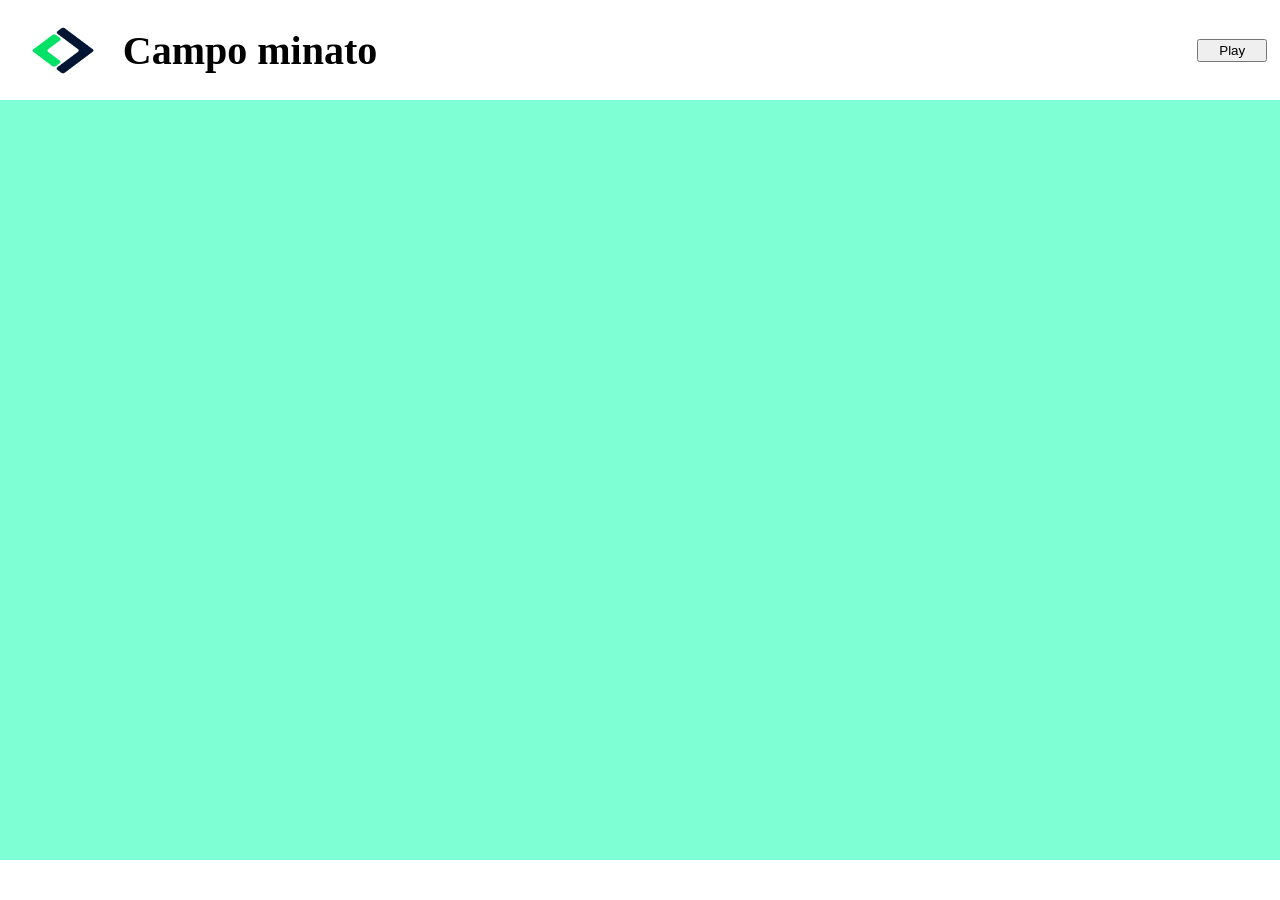
<file: index.html>
<!DOCTYPE html>
<html lang="en">
<head>
    <meta charset="UTF-8">
    <meta name="viewport" content="width=device-width, initial-scale=1.0">
    <title>Campo-minato</title>
    <link rel="stylesheet" href="css/style.css">
    <body>
</head>
<body>
    <div class="container">
        <header class="d-flex">
            <div class="navbar">
                <div class="align">
                    <div class="box-img"> 
                        <img src="img/mobile-logo.png" alt="">
                    </div>

                    <h1>Campo minato</h1>
                    
                </div>

                <div>
                    <button id="startgame"> Play</button>
                </div>

            </div>

        </header>

        <main>

            <div class="cells-container">
                <div class="d-flex">
                    
                </div>
            </div>

        </main>

        <footer>

        </footer>
      
    </div>



    <script type="text/javascript" src="js/script.js">
    </script>
</body>
</html>
</file>
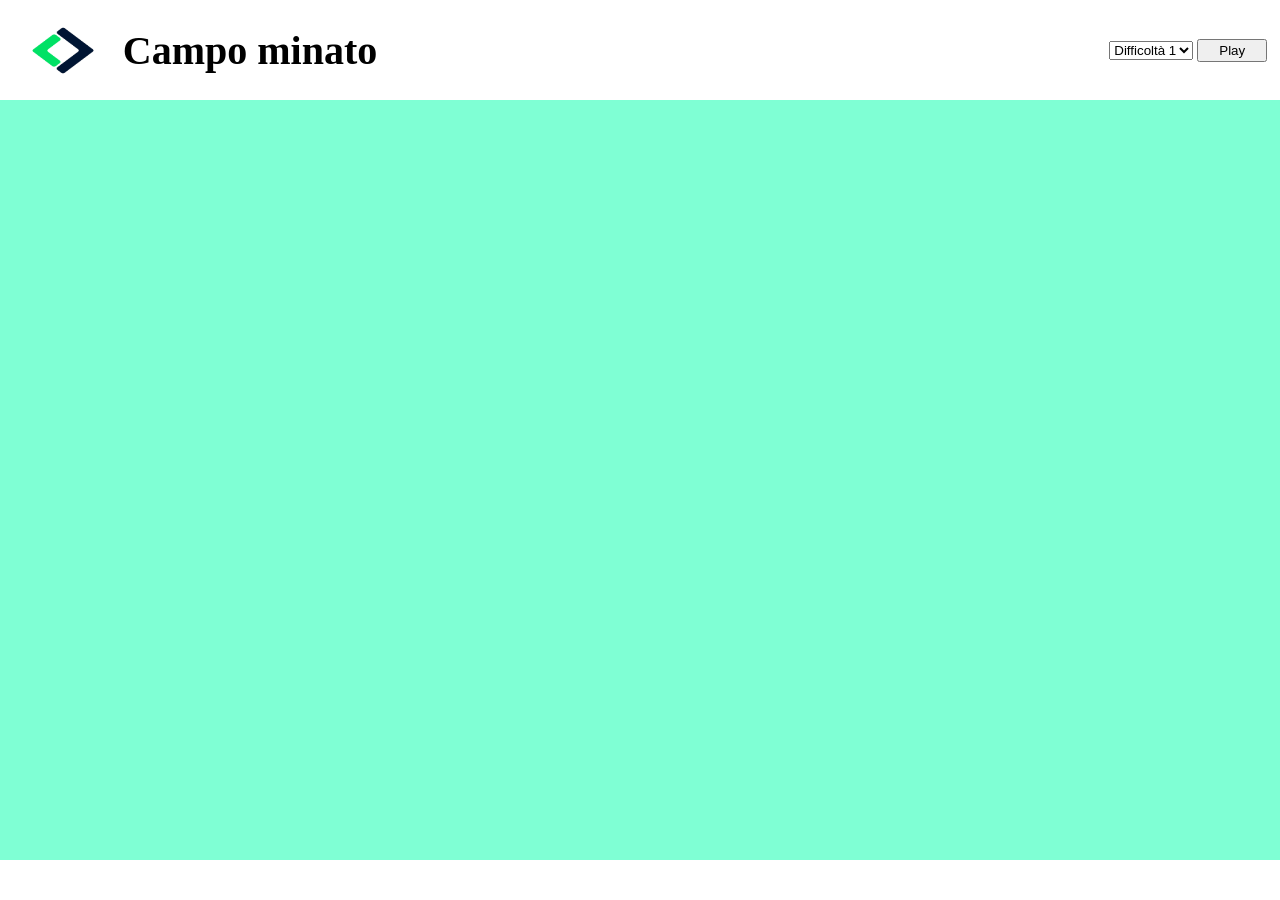
<file: bonus/index.html>
<!DOCTYPE html>
<html lang="en">
<head>
    <meta charset="UTF-8">
    <meta name="viewport" content="width=device-width, initial-scale=1.0">
    <title>Campo-minato</title>
    <link rel="stylesheet" href="css/style.css">
    <body>
</head>
<body>
    <div class="container">
        <header class="d-flex">
            <div class="navbar">
                <div class="align">
                    <div class="box-img"> 
                        <img src="img/mobile-logo.png" alt="">
                    </div>

                    <h1>Campo minato</h1>
                    
                </div>

                <div>
                    <select id="difficulty">
                        <option value="1">Difficoltà 1</option>
                        <option value="2">Difficoltà 2</option>
                        <option value="3">Difficoltà 3</option>
                    </select>
                    <button id="startgame"> Play</button>
                </div>

            </div>

        </header>

        <main>

            <div class="cells-container">
                <div class="d-flex">
                    
                </div>
            </div>

        </main>

        <footer>

        </footer>
      
    </div>



    <script type="text/javascript" src="js/script.js">
    </script>
</body>
</html>
</file>
<file: css/style.css>
/* stili generali pagina */

*{
    margin: 0;
    padding: 0;
    box-sizing: border-box;
}

header{
    height: 100px;
}

main{
    height: calc(100vh - 140px);
    background-color: #7fffd4;
    display: flex;
}

footer{
    height: 40px;
}




h1{
    font-size: 40px;
}


.container{
    height: 100vh;
    width: 100%;
}





.cells-container{
    width: 50%;
    margin:auto;
    height: 500px;
}

.d-flex{
    display: flex;
    flex-wrap: wrap;
}

.navbar{
    display: flex;
    justify-content: space-between;
    align-items:center ;
    height: 80px;
    margin: auto;
    width: 98%;
}

img{
    width:100%;
    height: 100%;
}

.box-img{
    height: 75px;
    width: 100px;
    margin-right: 10px;
}

.align{
    display: flex;
    align-items: center;
}

button{
    padding: 2px 20px;
}

.cells{
    display: flex;
    justify-content: center;
    align-items: center;
    width: calc(100% * 1/10);
    height: 50px;
    border: 1px solid black; 
}


.bg-lightblue{
    background-color: rgb(0, 162, 255);
}

.bomb{
    background-color: red;
}
</file>
<file: bonus/css/style.css>
/* stili generali pagina */

*{
    margin: 0;
    padding: 0;
    box-sizing: border-box;
}

header{
    height: 100px;
}

main{
    height: calc(100vh - 140px);
    background-color: #7fffd4;
    display: flex;
}

footer{
    height: 40px;
}




h1{
    font-size: 40px;
}


.container{
    height: 100vh;
    width: 100%;
}





.cells-container{
    width: 50%;
    margin:auto;
    height: 500px;
}

.d-flex{
    display: flex;
    flex-wrap: wrap;
}

.navbar{
    display: flex;
    justify-content: space-between;
    align-items:center ;
    height: 80px;
    margin: auto;
    width: 98%;
}

img{
    width:100%;
    height: 100%;
}

.box-img{
    height: 75px;
    width: 100px;
    margin-right: 10px;
}

.align{
    display: flex;
    align-items: center;
}

button{
    padding: 2px 20px;
}

.cells-easy{
    display: flex;
    justify-content: center;
    align-items: center;
    width: calc(100% * 1/10);
    height: 50px;
    border: 1px solid black; 
}

.cells-medium{
    display: flex;
    justify-content: center;
    align-items: center;
    width: calc(100% * 1/9);
    height: 50px;
    border: 1px solid black; 
}
.cells-hard{
    display: flex;
    justify-content: center;
    align-items: center;
    width: calc(100% * 1/7);
    height: 50px;
    border: 1px solid black; 
}


.bg-lightblue{
    background-color: rgb(0, 162, 255);
}

.bomb{
    background-color: red;
}
</file>
